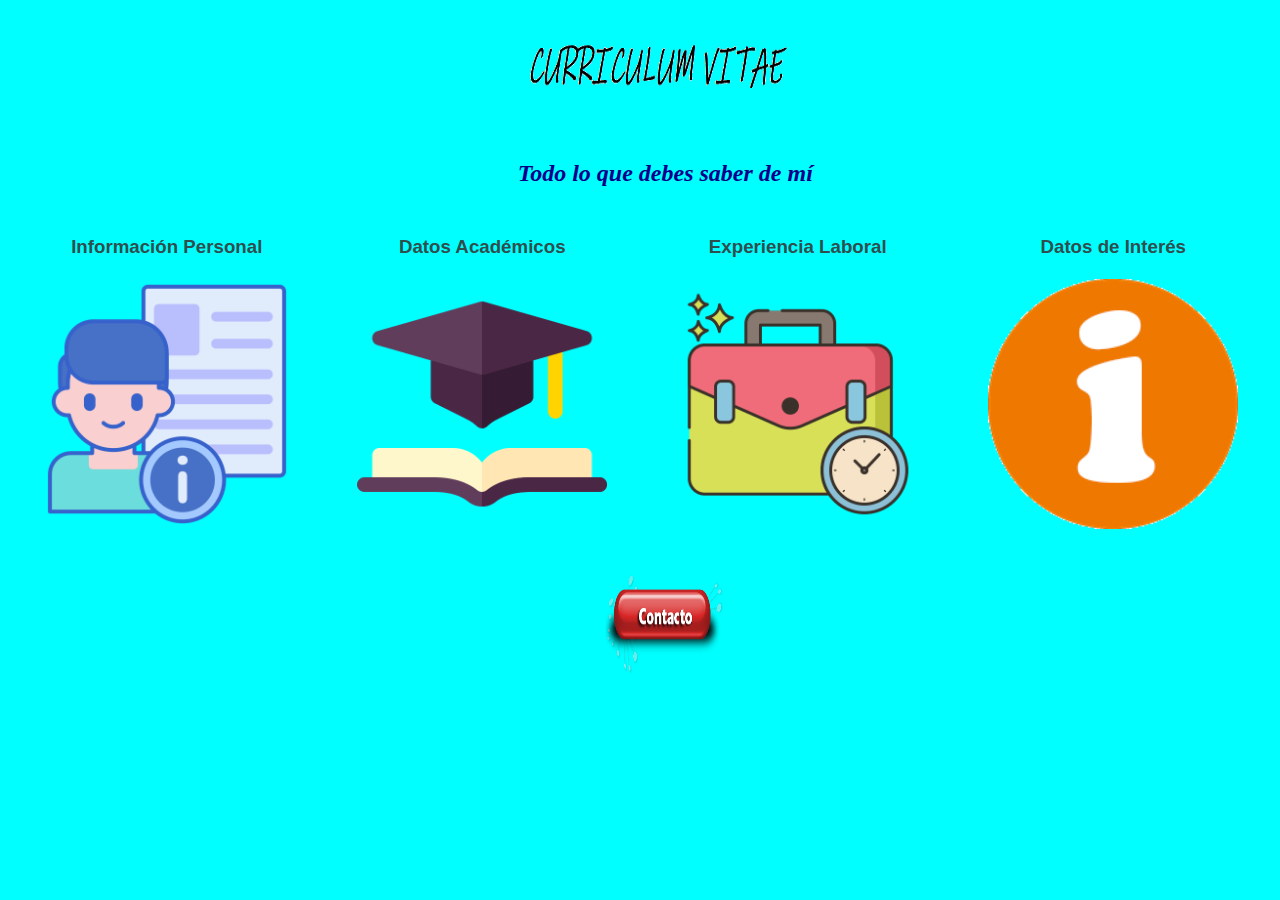
<file: index.html>
<!DOCTYPE HTML>
<html>

<head>
      <title>Mi CV</title>
      <link rel="stylesheet" href="estilo.css" 
</head>

<body>
      <center>
            <img src="imagenes/encabezado.png" style="width:320px;height:120px;">
            <h2><em>Todo lo que debes saber de mí</em></h2>
      </center>

      <p>
      <table style="width:100%">
            <tr>
                  <th>
                        <h3>Información Personal</h3>
                        <a href="info_personal.html"><img src="imagenes/foto1.png" style="width:250px;height:250px;"></a>
                  </th>
                  <th>
                        <h3>Datos Académicos</h3>
                        <a href="info_academia.html"><img src="imagenes/foto2.png" style="width:250px;height:250px;"></a>
                  </th>
                  <th>
                        <h3>Experiencia Laboral</h3>
                        <a href="experiencia.html"><img src="imagenes/foto3.png" style="width:250px;height:250px;"></a>
                  </th>
                  <th>
                        <h3>Datos de Interés</h3>
                        <a href="otros.html"><img src="imagenes/foto4.png" style="width:250px;height:250px;"></a>
                  </th>
            </tr>
      </table>
      </p>

      <footer>
            <div>
                  <p align="center">
                        <a href="formulario.html"><img src="imagenes/Contacto.png" style="width:120px;height:120px;"></a>
                  </p>
            </div>
      </footer>
      

</body>

</html>
</file>
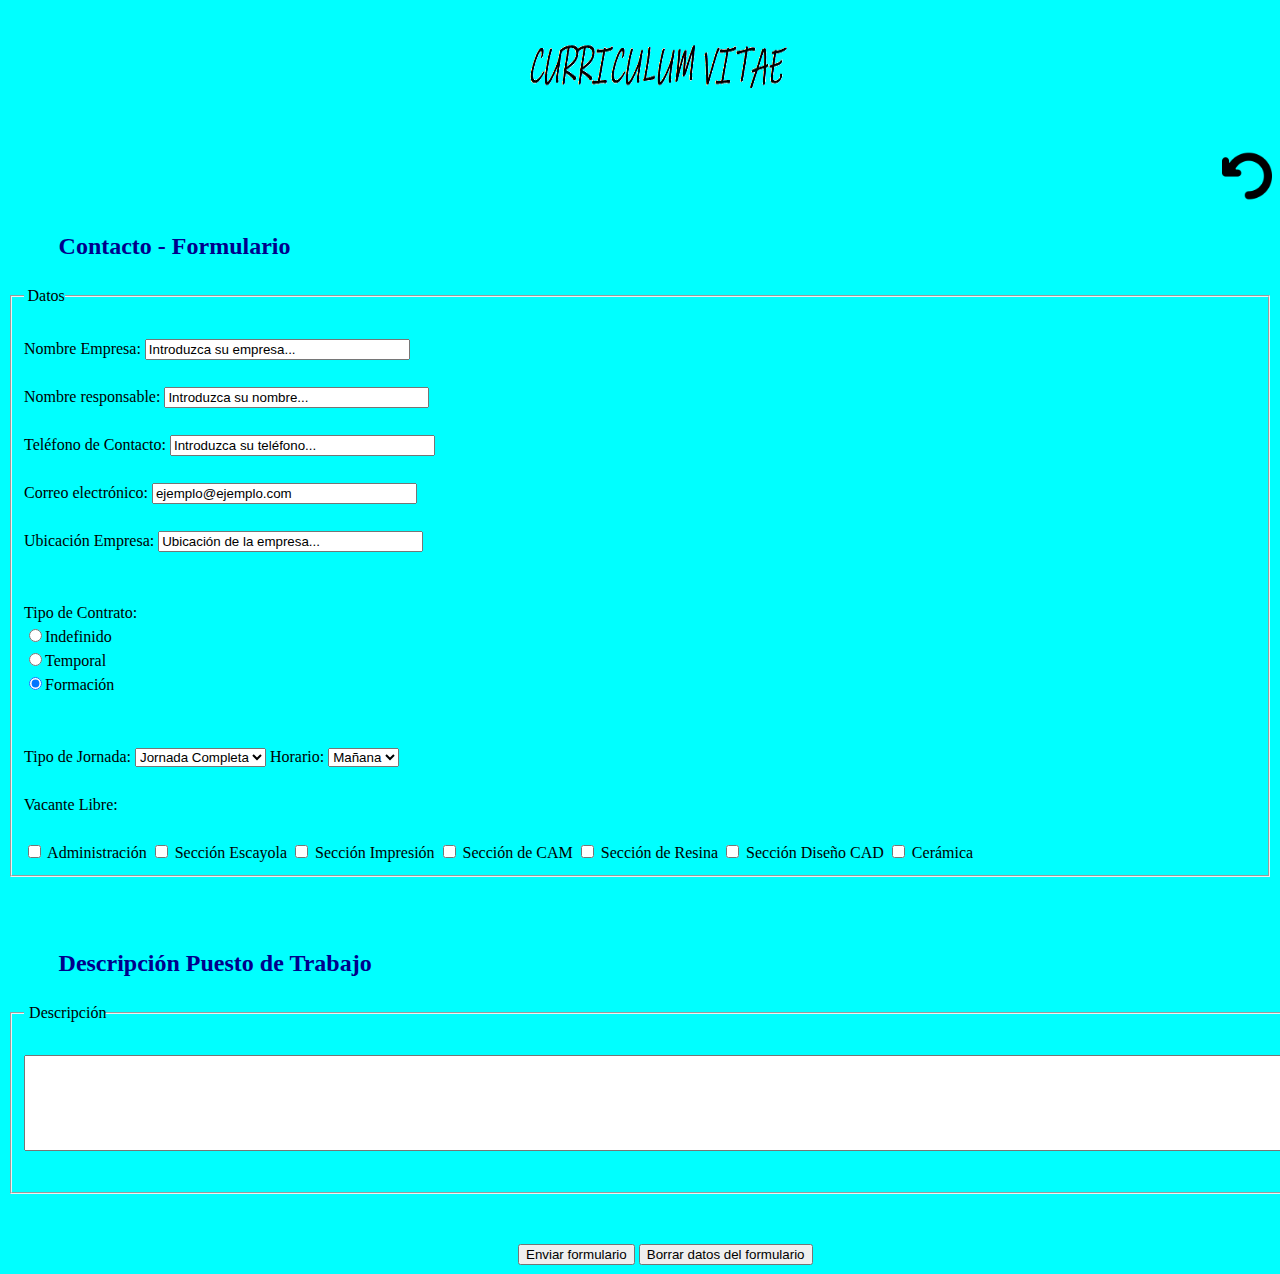
<file: formulario.html>
<!DOCTYPE html>
<html>
	<head>
		<title>Formulario</title>
		<link rel="stylesheet" href="estilo.css" 
	</head>
	<body>
		<center>
			<img src="imagenes/encabezado.png" style="width:320px;height:120px;">
		  </center>
		<p align="right">
            <a href="index.html"><img src="imagenes/volver.png"
            style="width:50px;height:50px;"></a>          
      	</p>

				<h2> Contacto - Formulario</h2>
				<form name="contacto" method="post">
					<fieldset>
						<legend>Datos</legend>
						<br>
						<font size="3" name="empresa">Nombre Empresa: </font>
						<input type="text" size="30" maxlength="10" value="Introduzca su empresa..." >
						<br>
						<br>
						<font size="3" name="nombre">Nombre responsable: </font>
						<input type="text" size="30" maxlength="10" value="Introduzca su nombre..." >
						<br>
						<br>
						<font size="3" name="nombre">Teléfono de Contacto: </font>
						<input type="text" size="30" maxlength="10" value="Introduzca su teléfono..." >
						<br>
						<br>
						<font size="3" name="nombre">Correo electrónico: </font>
						<input type="text" size="30" maxlength="10" value="ejemplo@ejemplo.com" >
						<br>
						<br>
						<font size="3" name="lugar">Ubicación Empresa: </font>
						<input type="text" size="30" maxlength="10" value="Ubicación de la empresa..." >
						<br>
						<br>
						<br />
						<font color="black" size="3">Tipo de Contrato: 
						</font>
						<br />
						<input type="radio" name="contrato"
						value="indefinido" checked>Indefinido
						<br/>
						<input type="radio" name="contrato"
						value="temporal" checked>Temporal
						<br/>
						<input type="radio" name="contrato"
						value="formacion" checked>Formación
						<br>
						<br>
						<br/>
						<font color="black" size="3">Tipo de Jornada: </font>
						<select>
							<option selected>Jornada Completa</option>
							<option>Jornada Parcial</option>
							<option>Media Jornada</option>
						</select>
						<font color="black" size="3">Horario: </font>
						<select>
							<option selected>Mañana</option>
							<option>Tarde</option>
							<option>Partido</option>
							<option>Noche</option>
						</select>
						<br>
						<br>
						<font color="black" size="3">Vacante Libre: </font>
						<br>
						<br />
						<input type="checkbox" name="administracion"> Administración
						<input type="checkbox" name="escayola"> Sección Escayola
						<input type="checkbox" name="impresion"> Sección Impresión
						<input type="checkbox" name="cam"> Sección de CAM
						<input type="checkbox" name="resina"> Sección de Resina
						<input type="checkbox" name="diseño"> Sección Diseño CAD
						<input type="checkbox" name="ceramica"> Cerámica
					</fieldset>
					<br>
					<br>
				<h2>Descripción Puesto de Trabajo</h2>
				<form name="descripcion" method="post">
					<fieldset>
						<legend>Descripción </legend>
						<br>
						<textarea id="descripcion" name="descripcion"
						cols="200" rows="6"></textarea> 
						<br>
						<br>
					</fieldset>			
					<br>
					<br>
					<center>
					<input type="submit" name="Enviar"
					value="Enviar formulario">
					<input type="reset" name="Limpiar"
					value="Borrar datos del formulario">
					</center>
				</form>
	</body>
</html>
</file>
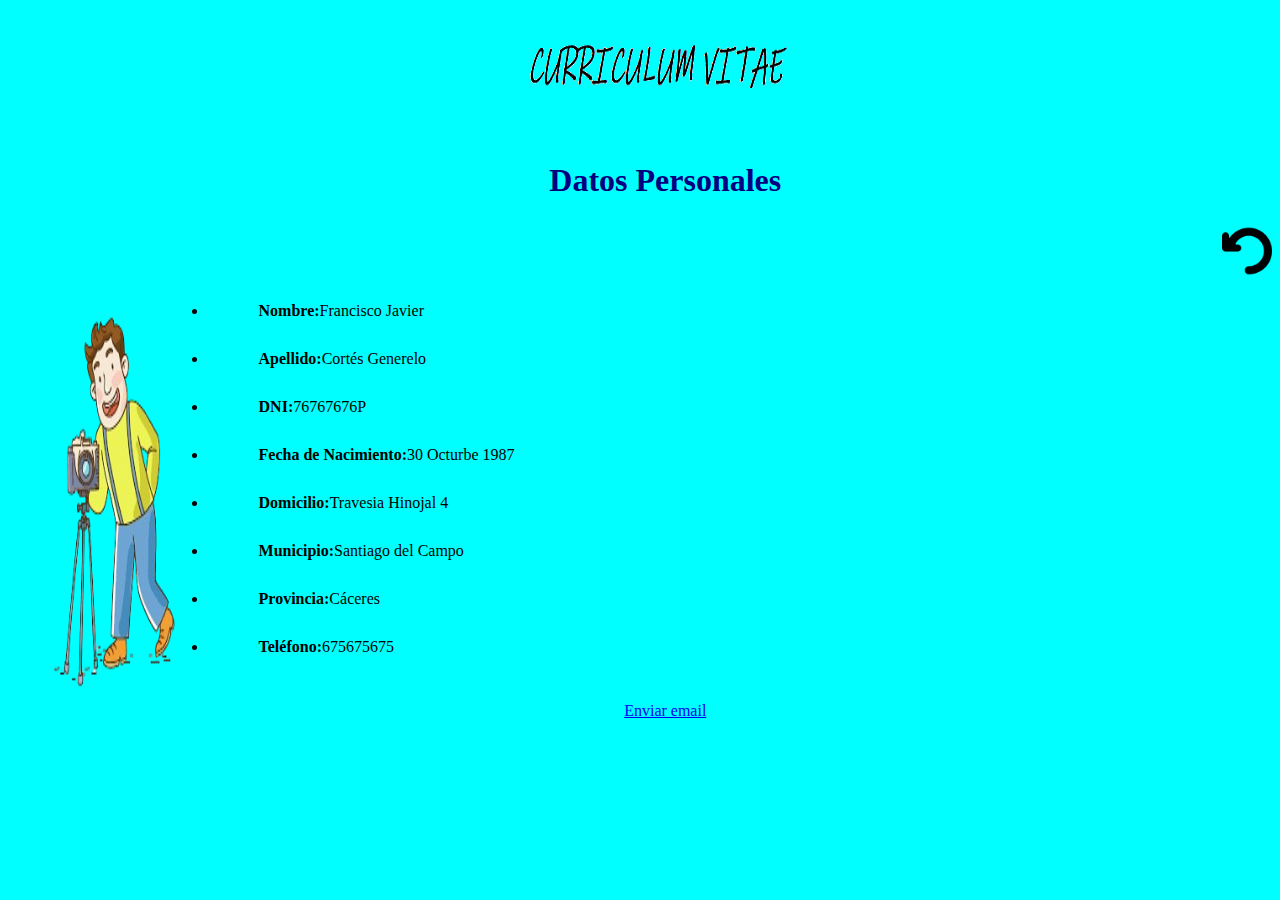
<file: info_personal.html>
<!DOCTYPE HTML>
<html>
      <head>
            <title>Datos Personales</title>
            <link rel="stylesheet" href="estilo.css">
      </head>
      
      <body>
            <center>
                  <img src="imagenes/encabezado.png" style="width:320px;height:120px;">
            </center>
            <center>
                  <h1><strong>Datos Personales</strong></h1>
            </center>

            <p align="right">
                  <a href="index.html"><img src="imagenes/volver.png"
                  style="width:50px;height:50px;"></a>          
            </p>
            <p>
                  <img src="imagenes/personal.png" align="left" width="200" height="400"><div class="textos"
                  <ul> 
                        <li> <strong>Nombre:</strong>Francisco Javier</li>
                        <br>
                        <li> <strong>Apellido:</strong>Cortés Generelo</li>
                        <br>
                        <li> <strong>DNI:</strong>76767676P</li>
                        <br>
                        <li> <strong>Fecha de Nacimiento:</strong>30 Octurbe 1987</li>
                        <br>
                        <li> <strong>Domicilio:</strong>Travesia Hinojal 4</li>
                        <br>
                        <li> <strong>Municipio:</strong>Santiago del Campo</li>
                        <br>
                        <li> <strong>Provincia:</strong>Cáceres</li>
                        <br>
                        <li> <strong>Teléfono:</strong>675675675</li>
                        <br>
                  </ul>
            </p>
                  <center><a href="mailto:francortes04@gmail.com">Enviar email</a></center>

      </body>
</html>
</file>
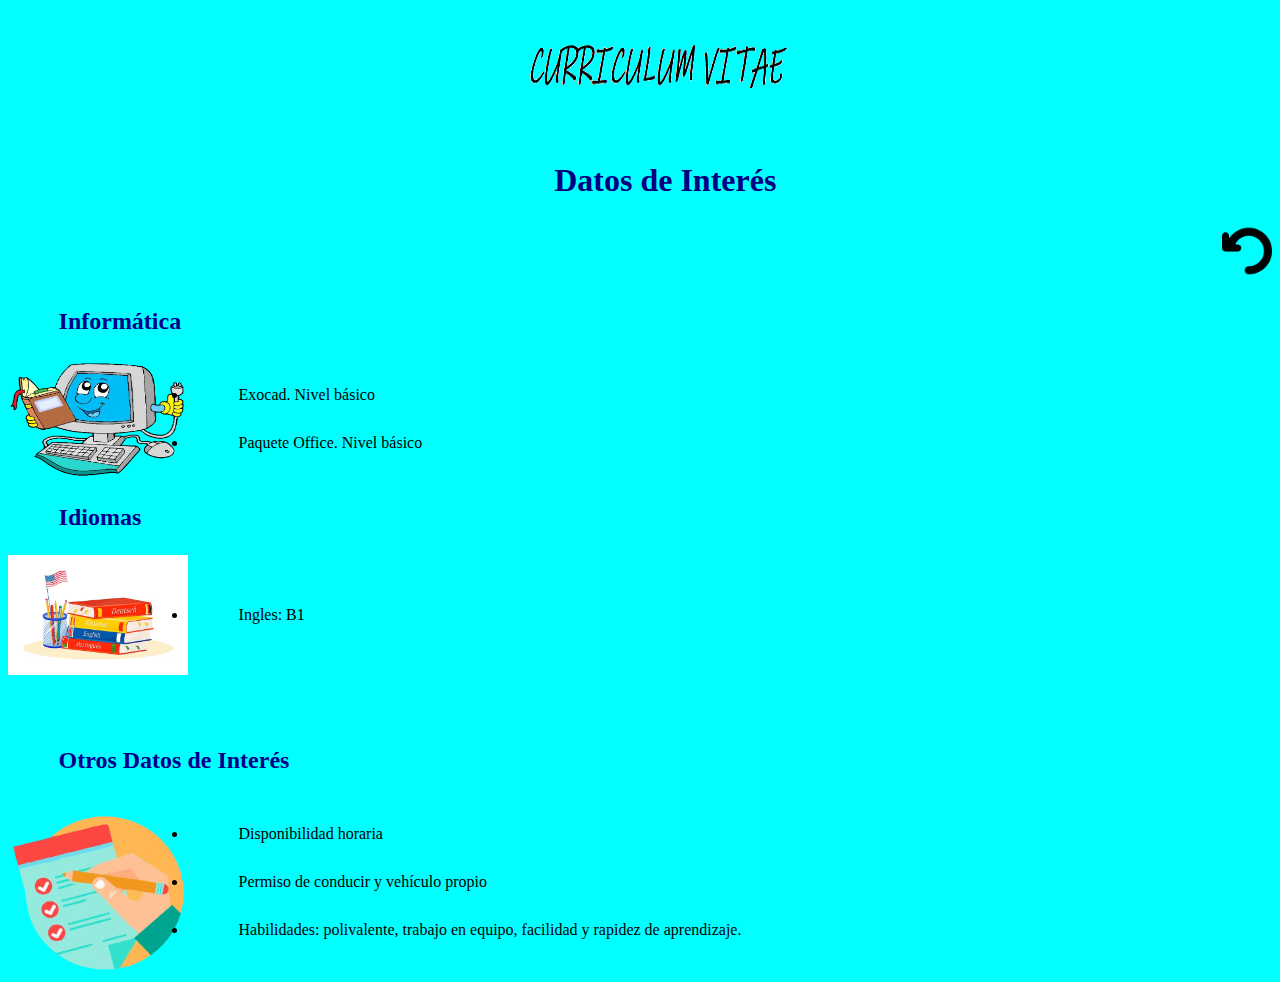
<file: otros.html>
<!DOCTYPE HTML>
<html>
      <head>
            <title>Otros</title>
            <link rel="stylesheet" href="estilo.css">
      </head>
      
      <body>
            <center>
                  <img src="imagenes/encabezado.png" style="width:320px;height:120px;">
            </center>

            <center>
                  <h1><strong>Datos de Interés</strong></h1>
            </center>

            <p align="right">
                  <a href="index.html"><img src="imagenes/volver.png"
                  style="width:50px;height:50px;"></a>          
            </p>
                  <h2>Informática</h2>
            <p>
                  <img src="imagenes/informatica.png" align="left" width="180" height="120"><div class="textos"
                  <ul> 
                        <br> 
                        <li>Exocad. Nivel básico</li>
                        <br>
                        <li>Paquete Office. Nivel básico</li>
                        <br>
                  </ul>
            </p>
                  <h2>Idiomas</h2>
            <p>
                  <img src="imagenes/idioma.avif" align="left" width="180" height="120"><div class="textos"
                  <ul> 

                        <br>
                        <br>
                        <li>Ingles: B1</li>
                        <br>
                        <br>
                        <br>
                        <br>
                  </ul>
            </p>
                  <h2>Otros Datos de Interés</h2>
            <p>
                  <img src="imagenes/datos.png" align="left" width="180" height="180"><div class="textos"
                  <ul> 
                        <br> 
                        <li>Disponibilidad horaria</li>
                        <br>
                        <li>Permiso de conducir y vehículo propio</li>
                        <br>
                        <li>Habilidades: polivalente, trabajo en equipo, facilidad y rapidez de aprendizaje.</li>
                        <br>
                  </ul>
            </p>

      </body>
      
</html>
</file>
<file: estilo.css>
body {
        background-color: aqua;
        text-indent: 4%;
        line-height: 1.5;
        font-family: 'Times New Roman', Times, serif;  
}
h1 {color: navy;}
h2 {color:darkblue;}
h3{color:darkslategrey;font-family:'Trebuchet MS', 'Lucida Sans Unicode', 'Lucida Grande', 'Lucida Sans', Arial, sans-serif;}
</file>
